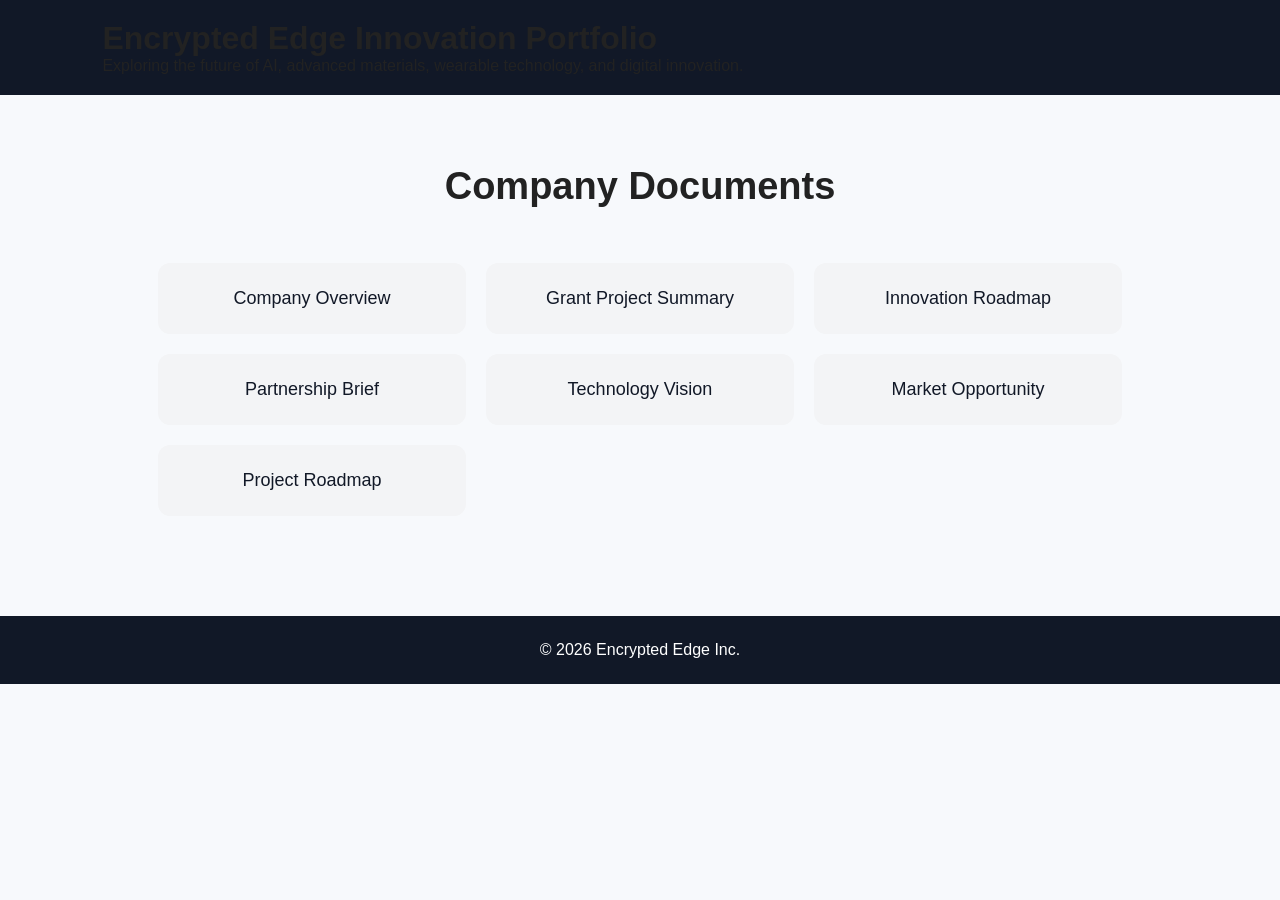
<file: documentation.html>
<!DOCTYPE html>
<html lang="en">

<head>
<meta charset="UTF-8">
<meta name="viewport" content="width=device-width, initial-scale=1.0">

<title>Encrypted Edge Innovation Portfolio</title>

<link rel="stylesheet" href="style.css">

</head>

<body>

<header>
<h1>Encrypted Edge Innovation Portfolio</h1>
<p>
Exploring the future of AI, advanced materials, wearable technology, and digital innovation.
</p>
</header>


<section>

<h2>Company Documents</h2>

<div class="documents">

<a href="docs/COMPANY_OVERVIEW.md">
Company Overview
</a>

<a href="docs/GRANT_PROJECT_SUMMARY.md">
Grant Project Summary
</a>

<a href="docs/INNOVATION_ROADMAP.md">
Innovation Roadmap
</a>

<a href="docs/PARTNERSHIP_BRIEF.md">
Partnership Brief
</a>

<a href="docs/TECHNOLOGY_VISION.md">
Technology Vision
</a>

<a href="docs/MARKET_OPPORTUNITY.md">
Market Opportunity
</a>

<a href="docs/PROJECT_ROADMAP_AND_MILESTONES.md">
Project Roadmap
</a>

</div>

</section>


<footer>

<p>
© 2026 Encrypted Edge Inc.
</p>

</footer>


</body>

</html>
</file>
<file: style.css>
* {
    margin:0;
    padding:0;
    box-sizing:border-box;
    font-family: Arial, Helvetica, sans-serif;
}


body {
    background:#f7f9fc;
    color:#222;
}


header {
    background:#111827;
    padding:20px 8%;
}


nav {
    display:flex;
    justify-content:space-between;
    align-items:center;
}


.logo {
    color:white;
    font-size:28px;
}


.company-logo {
    width: 220px;
    height: auto;
    display: block;
    margin: 0 auto 20px auto;
}

nav ul {
    display:flex;
    list-style:none;
    gap:30px;
}


nav a {
    color:white;
    text-decoration:none;
}


.hero {

    min-height:600px;
    display:flex;
    align-items:center;
    padding:80px 10%;

    background:
    linear-gradient(
    rgba(15,23,42,.85),
    rgba(15,23,42,.85)
    ),
    url("assets/images/future-tech.jpg");

    background-size:cover;
    background-position:center;

}


.hero-content {

    max-width:700px;
    color:white;

}


.hero h2 {

    font-size:55px;
    margin-bottom:25px;

}


.hero p {

    font-size:22px;
    line-height:1.6;

}


button,
.contact-button {

    margin-top:30px;
    padding:15px 35px;
    border:none;
    border-radius:30px;
    background:#38bdf8;
    color:white;
    font-size:18px;
    text-decoration:none;
    display:inline-block;

}


section {

    padding:70px 10%;
    text-align:center;

}


section h2 {

    font-size:38px;
    margin-bottom:25px;

}


.cards {

    display:flex;
    gap:30px;
    margin-top:40px;

}


.card {

    flex:1;
    background:white;
    padding:35px;
    border-radius:15px;

    box-shadow:
    0 10px 30px rgba(0,0,0,.08);

}


.card h3 {

    margin-bottom:15px;
    font-size:25px;

}


footer {

    background:#111827;
    color:white;
    text-align:center;
    padding:25px;

}


@media(max-width:800px){

.cards {
    flex-direction:column;
}

.hero h2 {
    font-size:38px;
}

nav {
    flex-direction:column;
    gap:20px;
}

}

.documents {
display:grid;
grid-template-columns:repeat(auto-fit,minmax(250px,1fr));
gap:20px;
padding:30px;
}

.documents a {

padding:25px;
background:#f3f4f6;
border-radius:12px;
text-decoration:none;
color:#111827;
font-size:18px;

}

.documents a:hover {

transform:translateY(-5px);

}
</file>
